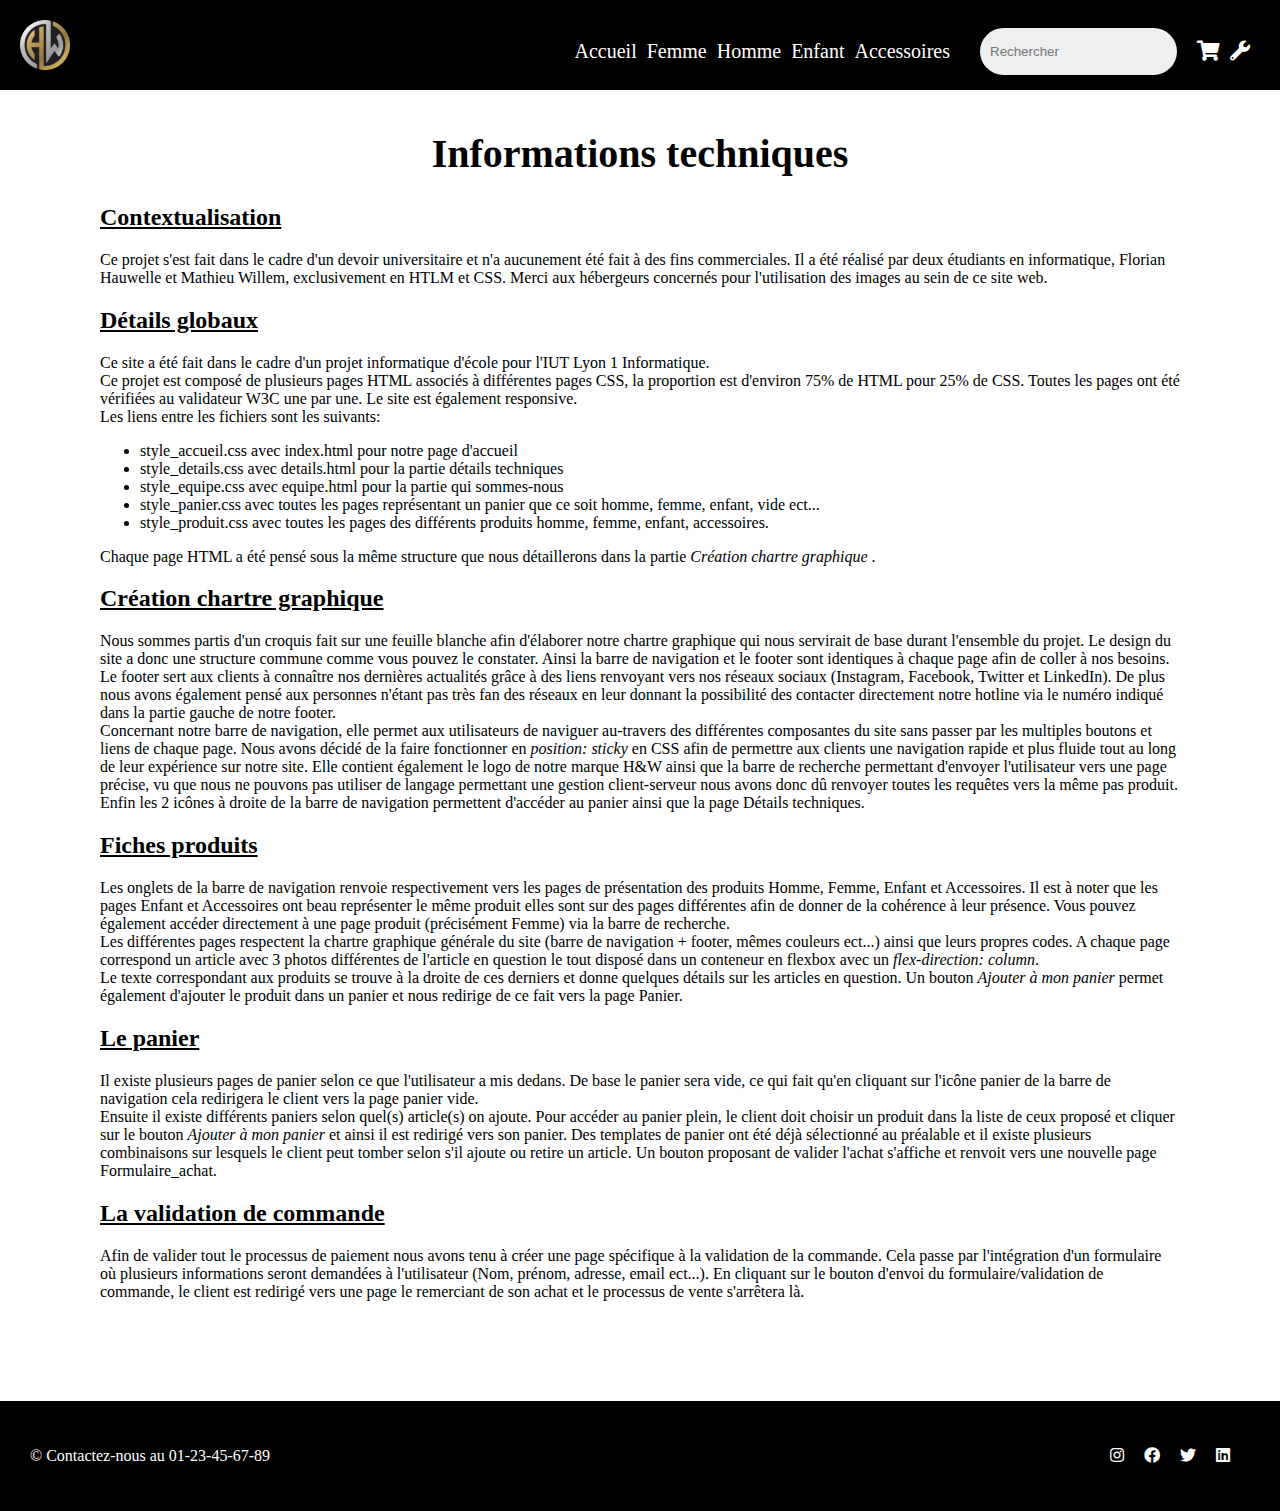
<file: details.html>
<!DOCTYPE html>
<html lang="fr">
  <head>
    <meta charset="utf-8"/>
    <meta name="viewport" content="width=device-width, initial-scale=1.0">
    <link rel="stylesheet" type="text/css" href="style_details.css">
    <link rel="stylesheet" href="https://use.fontawesome.com/releases/v5.13.0/css/all.css"/>
    <title>H&W - Eshopping</title>
  </head>
  <body>
<!-- Barre de navigation -->

    <nav>
        <img src="images/logoHW.png" alt="" onclick="window.location.href ='index.html';">
        <div class="onglets">
          <p class="link" onclick="window.location.href ='index.html';">Accueil</p>
          <p class="link" onclick="window.location.href ='femme.html';">Femme</p>
          <p class="link" onclick="window.location.href ='homme.html';">Homme</p>
          <p class="link" onclick="window.location.href ='enfant.html';">Enfant</p>
          <p class="link" onclick="window.location.href ='accessoires.html';">Accessoires</p>
          <input type="search" placeholder="Rechercher">
          <p><i class="fas fa-shopping-cart" onclick="window.location.href ='panier_vide.html';"></i></p>
          <p><i class="fas fa-wrench" onclick="window.location.href ='details.html';"></i></p>
        </div>
    </nav>

<!-- Fin barre de navigation -->
<!-- Section principale -->

  <section class="main">
    <h1> Informations techniques </h1>
    <h2> Contextualisation </h2>
    <div class="contexte">
      <p> Ce projet s'est fait dans le cadre d'un devoir universitaire et n'a aucunement été fait à des fins commerciales. Il a été réalisé par deux étudiants en informatique, Florian Hauwelle et Mathieu Willem, exclusivement en HTLM et CSS. Merci aux hébergeurs concernés pour l'utilisation des images au sein de ce site web.
    </div>
    <h2>Détails globaux</h2>
      <p> Ce site a été fait dans le cadre d'un projet informatique d'école pour l'IUT Lyon 1 Informatique.<br/>
        Ce projet est composé de plusieurs pages HTML associés à différentes pages CSS, la proportion est d'environ 75% de HTML pour 25% de CSS. Toutes les pages ont été vérifiées au validateur W3C une par une. Le site est également responsive.<br/>
        Les liens entre les fichiers sont les suivants:
        <ul>
          <li>style_accueil.css avec index.html pour notre page d'accueil</li>
          <li>style_details.css avec details.html pour la partie détails techniques</li>
          <li>style_equipe.css avec equipe.html pour la partie qui sommes-nous</li>
          <li>style_panier.css avec toutes les pages représentant un panier que ce soit homme, femme, enfant, vide ect...</li>
          <li>style_produit.css avec toutes les pages des différents produits homme, femme, enfant, accessoires.</li>
        </ul>

        Chaque page HTML a été pensé sous la même structure que nous détaillerons dans la partie <i> Création chartre graphique </i>.

    <h2>Création chartre graphique</h2>
      <p>Nous sommes partis d'un croquis fait sur une feuille blanche afin d'élaborer notre chartre graphique qui nous servirait de base durant l'ensemble du projet. Le design du site a donc une structure commune comme vous pouvez le constater. Ainsi la barre de navigation et le footer sont identiques à chaque page afin de coller à nos besoins.<br/>
      Le footer sert aux clients à connaître nos dernières actualités grâce à des liens renvoyant vers nos réseaux sociaux (Instagram, Facebook, Twitter et LinkedIn). De plus nous avons également pensé aux personnes n'étant pas très fan des réseaux en leur donnant la possibilité des contacter directement notre hotline via le numéro indiqué dans la partie gauche de notre footer.<br/>
      Concernant notre barre de navigation, elle permet aux utilisateurs de naviguer au-travers des différentes composantes du site sans passer par les multiples boutons et liens de chaque page. Nous avons décidé de la faire fonctionner en <i>position: sticky</i> en CSS afin de permettre aux clients une navigation rapide et plus fluide tout au long de leur expérience sur notre site. Elle contient également le logo de notre marque H&W ainsi que la barre de recherche permettant d'envoyer l'utilisateur vers une page précise, vu que nous ne pouvons pas utiliser de langage permettant une gestion client-serveur nous avons donc dû renvoyer toutes les requêtes vers la même pas produit.
      Enfin les 2 icônes à droite de la barre de navigation permettent d'accéder au panier ainsi que la page Détails techniques.</p>

    <h2>Fiches produits</h2>
      <p>Les onglets de la barre de navigation renvoie respectivement vers les pages de présentation des produits Homme, Femme, Enfant et Accessoires. Il est à noter que les pages Enfant et Accessoires ont beau représenter le même produit elles sont sur des pages différentes afin de donner de la cohérence à leur présence. Vous pouvez également accéder directement à une page produit (précisément Femme) via la barre de recherche.<br/>
      Les différentes pages respectent la chartre graphique générale du site (barre de navigation + footer, mêmes couleurs ect...) ainsi que leurs propres codes. A chaque page correspond un article avec 3 photos différentes de l'article en question le tout disposé dans un conteneur en flexbox avec un <i>flex-direction: column</i>. <br/>
      Le texte correspondant aux produits se trouve à la droite de ces derniers et donne quelques détails sur les articles en question. Un bouton <i>Ajouter à mon panier</i> permet également d'ajouter le produit dans un panier et nous redirige de ce fait vers la page Panier.

    <h2>Le panier</h2>
      <p>Il existe plusieurs pages de panier selon ce que l'utilisateur a mis dedans. De base le panier sera vide, ce qui fait qu'en cliquant sur l'icône panier de la barre de navigation cela redirigera le client vers la page panier vide.<br/>
        Ensuite il existe différents paniers selon quel(s) article(s) on ajoute. Pour accéder au panier plein, le client doit choisir un produit dans la liste de ceux proposé et cliquer sur le bouton <i>Ajouter à mon panier</i> et ainsi il est redirigé vers son panier. Des templates de panier ont été déjà sélectionné au préalable et il existe plusieurs combinaisons sur lesquels le client peut tomber selon s'il ajoute ou retire un article. Un bouton proposant de valider l'achat s'affiche et renvoit vers une nouvelle page Formulaire_achat.</p>

    <h2>La validation de commande</h2>
    <p>Afin de valider tout le processus de paiement nous avons tenu à créer une page spécifique à la validation de la commande. Cela passe par l'intégration d'un formulaire où plusieurs informations seront demandées à l'utilisateur (Nom, prénom, adresse, email ect...). En cliquant sur le bouton d'envoi du formulaire/validation de commande, le client est redirigé vers une page le remerciant de son achat et le processus de vente s'arrêtera là.</p> 
  </section>



    <footer>
      <p>&copy; Contactez-nous au 01-23-45-67-89</p>
      <div class="reseaux">
        <p><i class="fab fa-instagram" onclick="window.location.href ='https://www.instagram.com';"></i></p>
        <p><i class="fab fa-facebook" onclick="window.location.href ='https://www.facebook.com';"></i></p>
        <p><i class="fab fa-twitter" onclick="window.location.href ='https://twitter.com';"></i></p>
        <p><i class="fab fa-linkedin" onclick="window.location.href ='https://www.linkedin.com';"></i></p>
      </div>
    </footer>
</file>
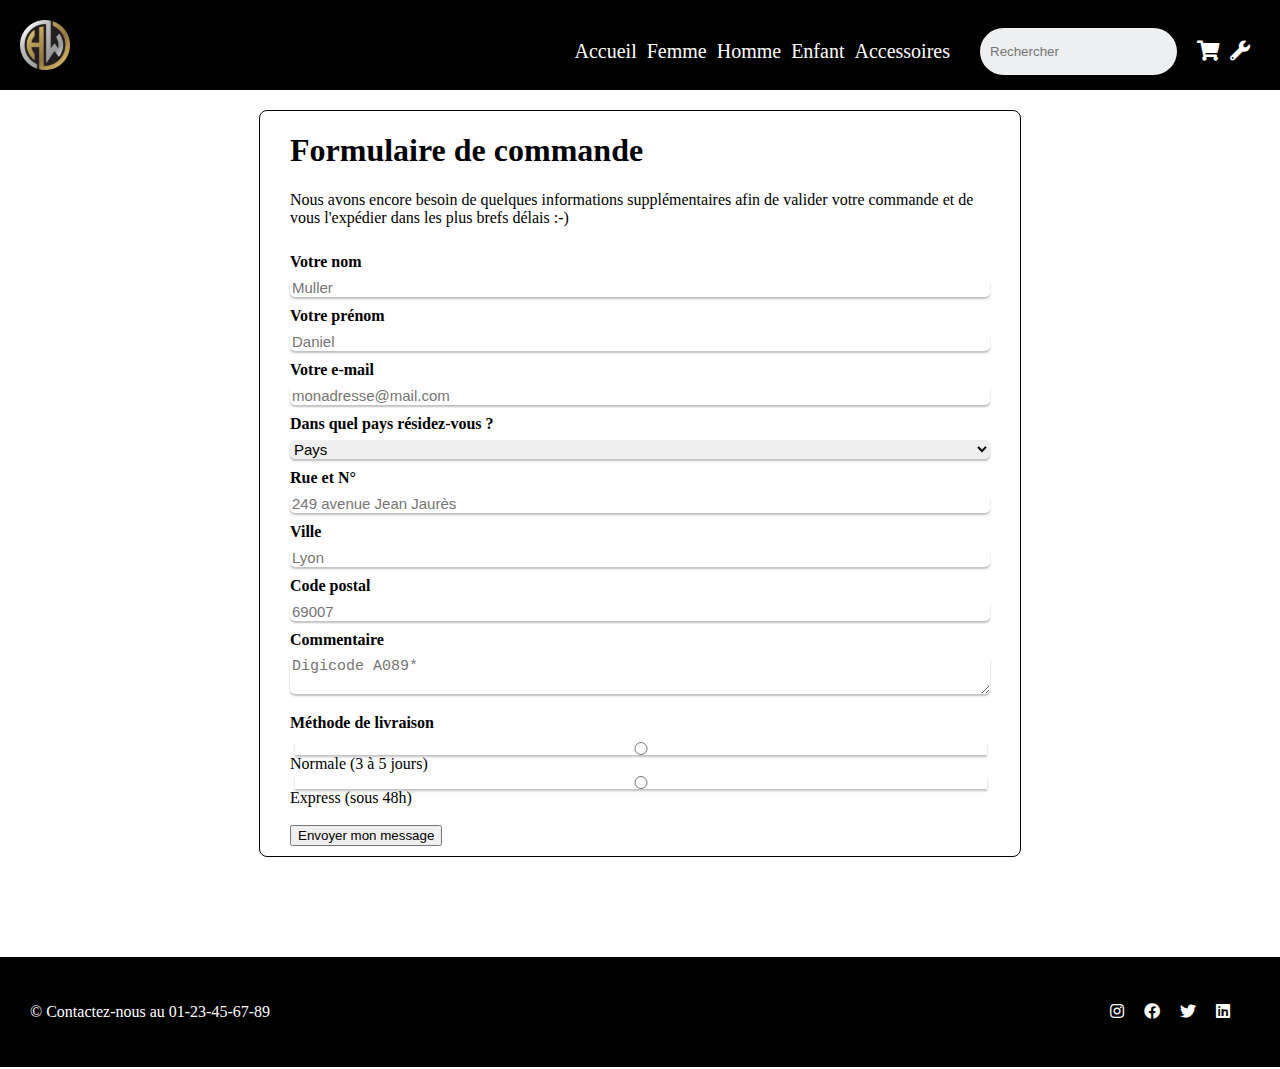
<file: formulaire_achat.html>
<!DOCTYPE html>
<html lang="fr">
  <head>
    <meta charset="utf-8"/>
    <meta name="viewport" content="width=device-width, initial-scale=1.0">
    <link rel="stylesheet" type="text/css" href="style_formulaire_achat.css">
    <link rel="stylesheet" href="https://use.fontawesome.com/releases/v5.13.0/css/all.css"/>
    <title>H&W - Eshopping</title>
  </head>
  <body>
<!-- Barre de navigation -->

    <nav>
        <img src="images/logoHW.png" alt="" onclick="window.location.href ='index.html';">
        <div class="onglets">
          <p class="link" onclick="window.location.href ='index.html';">Accueil</p>
          <p class="link" onclick="window.location.href ='femme.html';">Femme</p>
          <p class="link" onclick="window.location.href ='homme.html';">Homme</p>
          <p class="link" onclick="window.location.href ='enfant.html';">Enfant</p>
          <p class="link" onclick="window.location.href ='accessoires.html';">Accessoires</p>
          <input type="search" placeholder="Rechercher">
          <p><i class="fas fa-shopping-cart" onclick="window.location.href ='panier_vide.html';"></i></p>
          <p><i class="fas fa-wrench" onclick="window.location.href ='details.html';"></i></p>
        </div>
    </nav>

<!-- Fin barre de navigation -->
<!-- Section principale -->

  <section class="main">
    <div class="contactez-nous">
      <h1>Formulaire de commande</h1>
      <p> Nous avons encore besoin de quelques informations supplémentaires afin de valider votre commande et de vous l'expédier dans les plus brefs délais :-)</p>
      <form method="post" action="Remerciements.html">
        <div>
            <label for="nom">Votre nom</label>
            <input type="text" id="nom" name="nom" placeholder="Muller" required>
        </div>
        <div>
            <label for="prénom">Votre prénom</label>
            <input type="text" id="prénom" name="prénom" placeholder="Daniel" required>
        </div>
        <div>
            <label for="email">Votre e-mail</label>
            <input type="email" id="email" name="email" placeholder="monadresse@mail.com" required>
        </div>
        <div>
            <label for="pays">Dans quel pays résidez-vous ?</label>
            <select name="pays" id="pays" required>
              <option value="">Pays</option>
              <option value="France">France</option>
              <option value="Belgique">Belgique</option>
              <option value="Suisse">Suisse</option>
              <option value="Luxembourg">Luwembourg</option>
            </select>
        </div>
        <div>
          <label for="voirie">Rue et N°</label>
            <input type="text" id="voirie" name="voirie" placeholder="249 avenue Jean Jaurès" required>
        </div>
        <div>
          <label for="ville">Ville</label>
            <input type="text" id="ville" name="ville" placeholder="Lyon" required>
        </div>
        <div>
          <label for="cp">Code postal</label>
            <input type="number" id="cp" name="cp" placeholder="69007" required>
        </div>
        <div>
            <label for="message">Commentaire</label>
            <textarea id="message" name="message" placeholder="Digicode A089*"></textarea>
        </div>
        <div>
        </div>
        <div>
          <label for="normale">Méthode de livraison</label>
          <input type="radio" id="normale" name="livraison" value="normale" required>
          Normale (3 à 5 jours)
          <input type="radio" id="express" name="livraison" value="express" required>
          Express (sous 48h)
        </div><br/>
      </form>
      <button type="submit" onclick="window.location.href ='Remerciements.html';">Envoyer mon message</button>
    </div>
  </section>



    <footer>
      <p>&copy; Contactez-nous au 01-23-45-67-89</p>
      <div class="reseaux">
        <p><i class="fab fa-instagram" onclick="window.location.href ='https://www.instagram.com';"></i></p>
        <p><i class="fab fa-facebook" onclick="window.location.href ='https://www.facebook.com';"></i></p>
        <p><i class="fab fa-twitter" onclick="window.location.href ='https://twitter.com';"></i></p>
        <p><i class="fab fa-linkedin" onclick="window.location.href ='https://www.linkedin.com';"></i></p>
      </div>
    </footer>
</file>
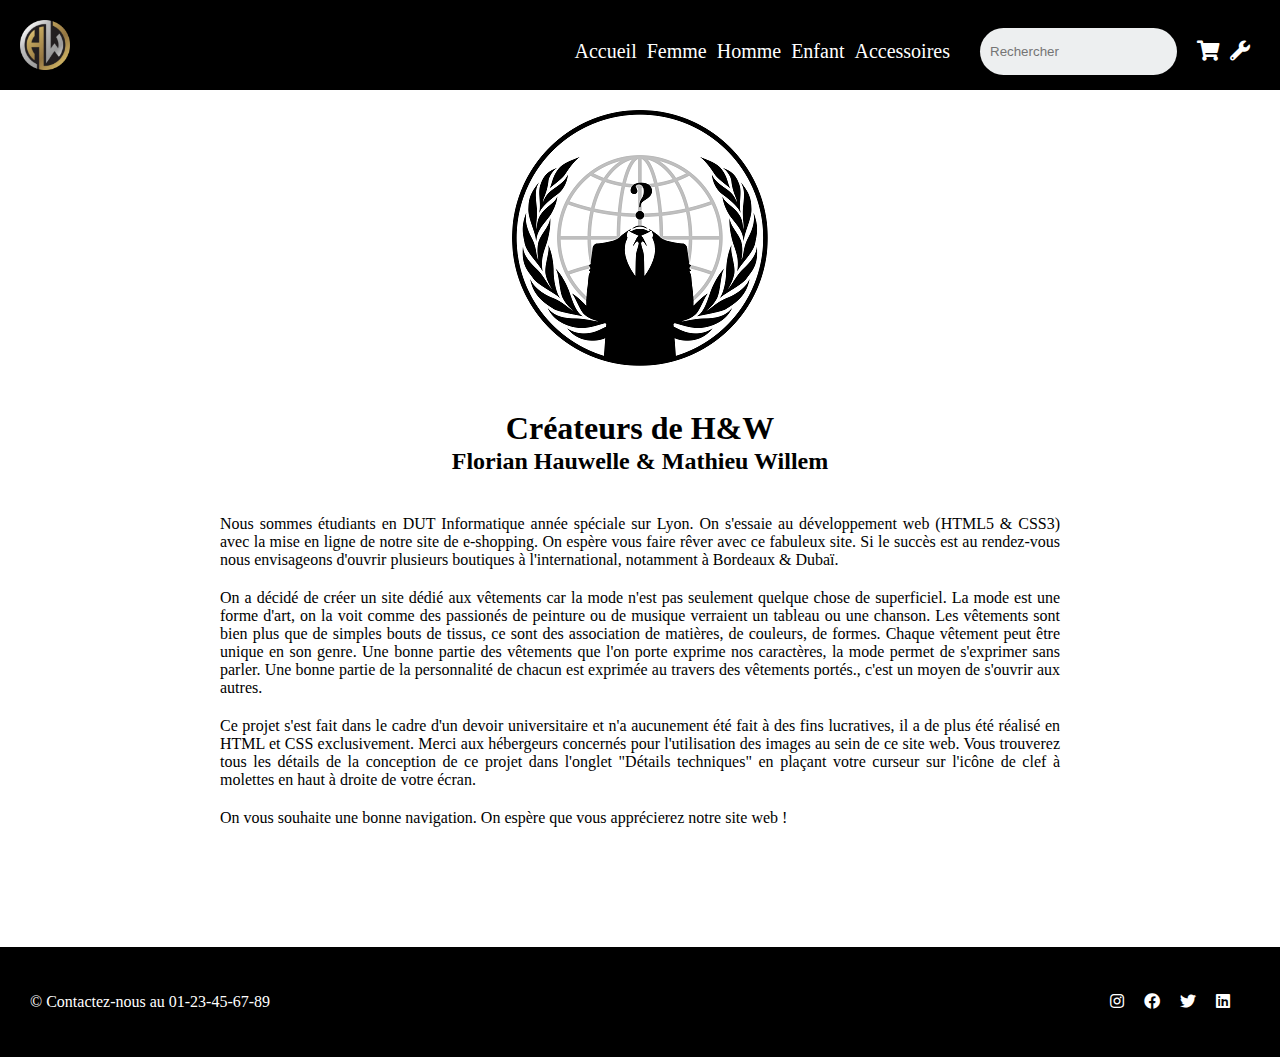
<file: lequipe.html>
<!DOCTYPE html>
<html lang="fr">
  <head>
    <meta charset="utf-8"/>
    <meta name="viewport" content="width=device-width, initial-scale=1.0">
    <link rel="stylesheet" type="text/css" href="style_equipe.css">
    <link rel="stylesheet" href="https://use.fontawesome.com/releases/v5.13.0/css/all.css"/>
    <title>Qui sommes nous ?</title>
  </head>
  <body>
  	<!-- Barre de navigation -->

    <nav>
        <img src="images/logoHW.png" alt="" onclick="window.location.href ='index.html';">
        <div class="onglets">
          <p class="link" onclick="window.location.href ='index.html';">Accueil</p>
          <p class="link" onclick="window.location.href ='femme.html';">Femme</p>
          <p class="link" onclick="window.location.href ='homme.html';">Homme</p>
          <p class="link" onclick="window.location.href ='enfant.html';">Enfant</p>
          <p class="link" onclick="window.location.href ='accessoires.html';">Accessoires</p>
          <input type="search" placeholder="Rechercher">
          <p><i class="fas fa-shopping-cart" onclick="window.location.href ='panier_vide.html';"></i></p>
          <p><i class="fas fa-wrench" onclick="window.location.href ='details.html';"></i></p>
        </div>
    </nav>

<!-- Fin Barre de navigation -->

<!--Section Principale-->
<section class="main">
      <div class="image">
          <img src="images/anonymous.png" alt="">
      </div>
      <div class="desc">
          <div class="titre">
            <h1>Créateurs de H&W </h1>
            <h2>Florian Hauwelle & Mathieu Willem</h2>
         </div>
        <p>Nous sommes étudiants en DUT Informatique année spéciale sur Lyon.
        On s'essaie au développement web (HTML5 & CSS3) avec la mise en ligne de notre site de e-shopping.
        On espère vous faire rêver avec ce fabuleux site. Si le succès est au rendez-vous nous envisageons d'ouvrir plusieurs boutiques à l'international, notamment à Bordeaux & Dubaï. </p>
        <p>On a décidé de créer un site dédié aux vêtements car la mode n'est pas seulement quelque chose de superficiel. La mode est une forme d'art, on la voit comme des passionés de peinture ou de musique verraient un tableau ou une chanson. Les vêtements sont bien plus que de simples bouts de tissus, ce sont des association de matières, de couleurs, de formes. Chaque vêtement peut être unique en son genre.
        Une bonne partie des vêtements que l'on porte exprime nos caractères, la mode permet de s'exprimer sans parler. Une bonne partie de la personnalité de chacun est exprimée au travers des vêtements portés., c'est un moyen de s'ouvrir aux autres.</p>
        <p>Ce projet s'est fait dans le cadre d'un devoir universitaire et n'a aucunement été fait à des fins lucratives, il a de plus été réalisé en HTML et CSS exclusivement. Merci aux hébergeurs concernés pour l'utilisation des images au sein de ce site web. Vous trouverez tous les détails de la conception de ce projet dans l'onglet "Détails techniques" en plaçant votre curseur sur l'icône de clef à molettes en haut à droite de votre écran.</p>

        <p>On vous souhaite une bonne navigation. On espère que vous apprécierez notre site web ! </p>
      </div>
</section>

<!--Fin section Principale-->


<!--Footer-->

    <footer>
      <p>&copy; Contactez-nous au 01-23-45-67-89</p>
      <div class="reseaux">
 <p><i class="fab fa-instagram" onclick="window.location.href ='https://www.instagram.com';"></i></p>
        <p><i class="fab fa-facebook" onclick="window.location.href ='https://www.facebook.com';"></i></p>
        <p><i class="fab fa-twitter" onclick="window.location.href ='https://twitter.com';"></i></p>
        <p><i class="fab fa-linkedin" onclick="window.location.href ='https://www.linkedin.com';"></i></p>
      </div>
    </footer>
    
<!--Footer-->
  </body>
</html>
</file>
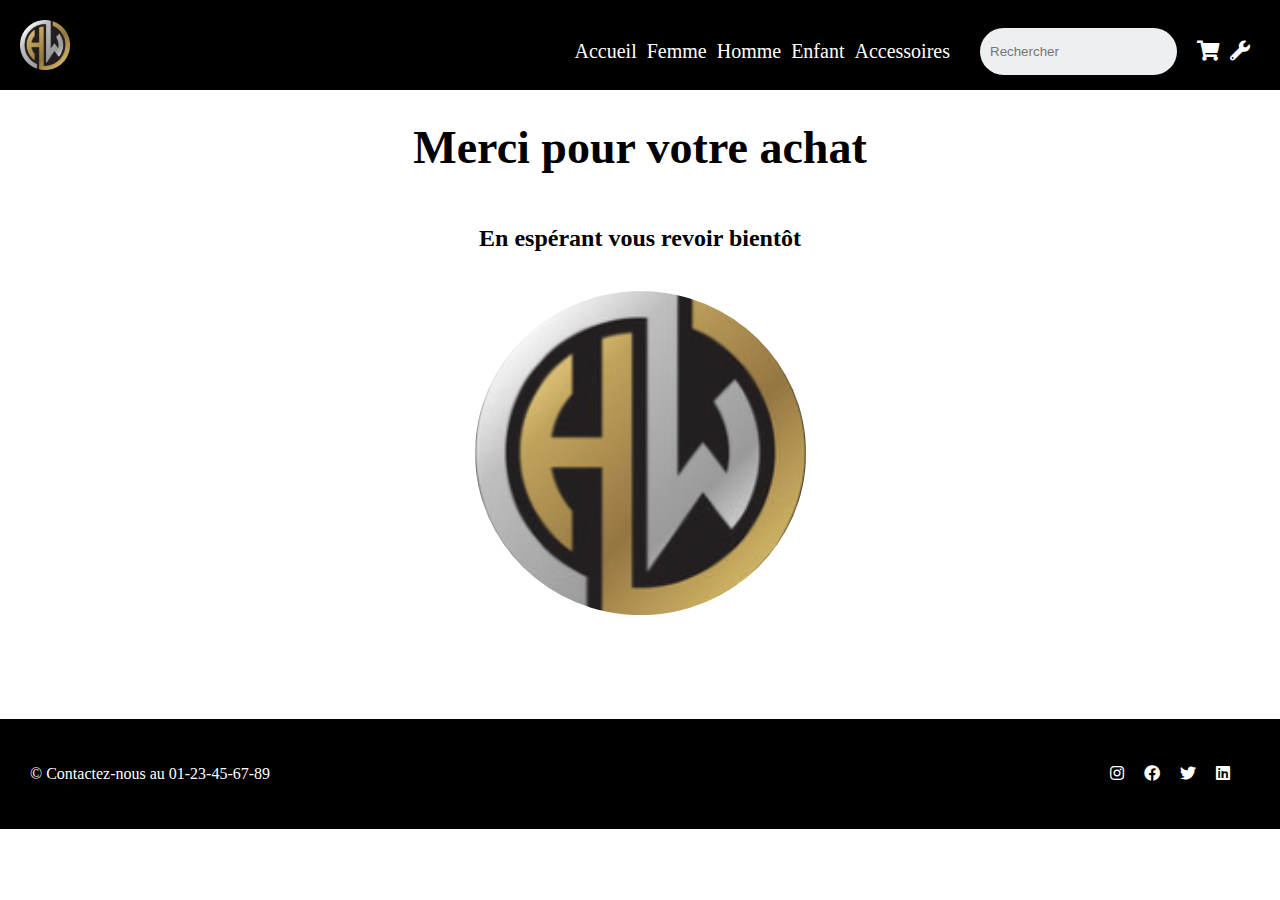
<file: Remerciements.html>
<!DOCTYPE html>
<html lang="fr">
  <head>
    <meta charset="utf-8"/>
    <meta name="viewport" content="width=device-width, initial-scale=1.0">
    <link rel="stylesheet" type="text/css" href="style_accueil.css">
    <link rel="stylesheet" href="https://use.fontawesome.com/releases/v5.13.0/css/all.css"/>
    <title>Votre commande</title>
  </head>
  <body>
<!-- Barre de navigation -->

    <nav>
        <img src="images/logoHW.png" alt="" onclick="window.location.href ='index.html';">
        <div class="onglets">
          <p class="link" onclick="window.location.href ='index.html';">Accueil</p>
          <p class="link" onclick="window.location.href ='femme.html';">Femme</p>
          <p class="link" onclick="window.location.href ='homme.html';">Homme</p>
          <p class="link" onclick="window.location.href ='enfant.html';">Enfant</p>
          <p class="link" onclick="window.location.href ='accessoires.html';">Accessoires</p>
          <input type="search" placeholder="Rechercher">
          <p><i class="fas fa-shopping-cart" onclick="window.location.href ='panier_vide.html';"></i></p>
          <p><i class="fas fa-wrench" onclick="window.location.href ='details.html';"></i></p> 
          </div>
    </nav>

<!-- Fin Barre de navigation -->

<!--header-->

    <header>
        <h1>Merci pour votre achat</h1>
        <h2>En espérant vous revoir bientôt</h2>
    </header>

<!--Fin du header -->

<!--Section Principale-->

    <section class="main">
      <div class="image">
          <img src="images/logoHW.png" alt="" onclick="window.location.href = 'index.html';">
      </div>
    </section>

<!--Section Principale-->

<!--Footer-->

    <footer>
      <p>&copy; Contactez-nous au 01-23-45-67-89</p>
      <div class="reseaux">
        <p><i class="fab fa-instagram" onclick="window.location.href ='https://www.instagram.com';"></i></p>
        <p><i class="fab fa-facebook" onclick="window.location.href ='https://www.facebook.com';"></i></p>
        <p><i class="fab fa-twitter" onclick="window.location.href ='https://twitter.com';"></i></p>
        <p><i class="fab fa-linkedin" onclick="window.location.href ='https://www.linkedin.com';"></i></p>
      </div>
    </footer>
    
<!--Footer-->
  </body>
</html>
</file>
<file: style_details.css>
body
{
    margin: 0px;
    padding:  0px;
}

/* Barre de navigation */
nav
{
    display: flex;
    flex-wrap: wrap;
    justify-content: space-between;
    padding: 20px;
    position: sticky;
    top: 0;
    background-color: black;
    height: 50px;
}

nav .onglets /* Alignement des onglets */
{
    display:  flex;
    flex-wrap: wrap;
}

nav .onglets input
{
    background-color: #edeff0;
    margin:  8px 20px;
    padding:  10px;
    border: none;
    outline:  none;
    border-radius: 35px;
}

nav .onglets p
{
    font-size: 20px;
    margin-right: 10px;
    cursor: pointer;
    color: white;
}

nav .onglets p:hover
{
    text-decoration: underline;
}

nav img
{
    max-width: 50px;
    max-height: 50px;
    cursor: pointer;
}
/* Fin barre navigation */

/* Section principale */
.main
{
    margin: 0px 100px;
}

h1
{
    margin-top: 40px;
    font-size: 40px;
    text-align: center;
}

h2
{
    text-decoration: underline;
}

/* Fin de section principale */

/* Footer */
footer
{
    margin-top: 100px;
    padding:30px;
    background-color: black;
    color: white;
    display:flex;
    flex-wrap: wrap;
    justify-content:space-between;
}

footer .reseaux
{
    display:flex;
}

footer .reseaux p
{
    margin-right:20px;
    cursor: pointer;
}
/* Fin footer */
@media screen and (max-width: 640px)
{

    h1
    {   
        font-size: 30px;
        max-width: 250px;
    }

    nav
    {
        height: 10%;
        display: flex;
        flex-wrap: wrap;
        justify-content: center;
    }

    nav .onglets .link
    {
        display:none;
    }

    nav .onglets p
    {
        font-size: 17px;
    }

    .main
    {
        margin: 0px 30px;
    }
}
</file>
<file: style_formulaire_achat.css>
body
{
    margin: 0px;
    padding:  0px;
}

/* Barre de navigation */
nav
{
    display: flex;
    flex-wrap: wrap;
    justify-content: space-between;
    padding: 20px;
    position: sticky;
    top: 0;
    background-color: black;
    height: 50px;
}

nav .onglets /* Alignement des onglets */
{
    display:  flex;
    flex-wrap: wrap;
}

nav .onglets input
{
    background-color: #edeff0;
    margin:  8px 20px;
    padding:  10px;
    border: none;
    outline:  none;
    border-radius: 35px;
}

nav .onglets p
{
    font-size: 20px;
    margin-right: 10px;
    cursor: pointer;
    color: white;
}

nav .onglets p:hover
{
    text-decoration: underline;
}

nav img
{
    max-width: 50px;
    max-height: 50px;
    cursor: pointer;
}
/* Fin barre navigation */

/* Section principale */
.main
{
    margin: 20px 100px;
    display: flex;
	justify-content: center;
}

.contactez-nous
{   
	width: 700px;
	border: 1px solid;
	border-radius: 8px;
	padding: 0px 30px 10px;
	background: white;
}

form div
{
	width: 100%;
	display: flex;
	flex-direction: column;
	padding-top: 10px;
}

form div > label
{
	margin-bottom: 7px;
	font-weight: 600;
}

form div > input, form div > select, form div > textarea
{
	border: none;
	border-radius: 5px;
	font-size: 15px;
	box-shadow: 0px 2px 2px 0px rgba(0,0,0,0.25);
}

form button
{
	font-weight: 700;
	font-size: 20px;
	background: white;
	border: rgba(48, 48, 48, 0.5) solid 1px;
	border-radius: 5px;
	box-shadow: 0px 4px 4px 0px rgba(0,0,0,0.25);
	color: #303030;
}


/* Fin de section principale */

/* Footer */
footer
{
    margin-top: 100px;
    padding:30px;
    background-color: black;
    color: white;
    display:flex;
    flex-wrap: wrap;
    justify-content:space-between;
}

footer .reseaux
{
    display:flex;
}

footer .reseaux p
{
    margin-right:20px;
    cursor: pointer;
}
/* Fin footer */
@media screen and (max-width: 640px)
{

    h1
    {   
        font-size: 30px;
        max-width: 250px;
    }

    nav
    {
        height: 10%;
        display: flex;
        flex-wrap: wrap;
        justify-content: center;
    }

    nav .onglets .link
    {
        display:none;
    }

    nav .onglets p
    {
        font-size: 17px;
    }

    .main
    {
        margin: 15px 30px;
    }
}
</file>
<file: style_equipe.css>
body
{
    margin: 0px;
    padding:  0px;
}

/* Barre de navigation */
nav
{
    display: flex;
    flex-wrap: wrap;
    justify-content: space-between;
    padding: 20px;
    position: sticky;
    top: 0;
    background-color: black;
    height: 50px;
}

nav .onglets /* Alignement des onglets */
{
    display:  flex;
    flex-wrap: wrap;
}

nav .onglets input
{
    background-color: #edeff0;
    margin:  8px 20px;
    padding:  10px;
    border: none;
    outline:  none;
    border-radius: 35px;
}

nav .onglets p
{
    font-size: 20px;
    margin-right: 10px;
    cursor: pointer;
    color: white;
}

nav .onglets p:hover
{
    text-decoration: underline;
}

nav img
{
    max-width: 50px;
    max-height: 50px;
    cursor: pointer;
}
/* Fin barre navigation */


/* Section principale */
.main
{
    margin: 20px;
    display: flex;
    flex-direction: column;
    align-items: center;
}

.titre
{
    margin: 40px;
    text-align: center ;
}

h2
{
    margin-top: -20px;
}

.desc p
{
    margin: 20px 200px;
    text-align: justify;
}

/* Fin section principale */

/* Footer */
footer
{   
    margin-top: 100px;
    padding:30px;
    background-color: black;
    color: white;
    display:flex;
    flex-wrap: wrap;
    justify-content:space-between;
}

footer .reseaux
{
    display:flex;
}

footer .reseaux p
{
    margin-right:20px;
    cursor: pointer;
}
/* Fin footer */

@media screen and (max-width: 640px)
{

      header h1
    {   
        font-size: 30px;
        max-width: 250px;
    }

     nav
    {
        height: 10%;
        display: flex;
        flex-wrap: wrap;
        justify-content: center;
    }

    nav .onglets .link
    {
        display:none;
    }

    nav .onglets p
    {
        font-size: 17px;
    }

    h2
    {
        font-size: 1.2em;
    }

    .desc p
    {
        margin: 0px 20px;

    }
}
</file>
<file: style_accueil.css>
body
{
    margin: 0px;
    padding:  0px;
}

/* Barre de navigation */
nav
{
    display: flex;
    flex-wrap: wrap;
    justify-content: space-between;
    padding: 20px;
    position: sticky;
    top: 0;
    background-color: black;
    height: 50px;
}

nav .onglets /* Alignement des onglets */
{
    display:  flex;
    flex-wrap: wrap;
}

nav .onglets input
{
    background-color: #edeff0;
    margin:  8px 20px;
    padding:  10px;
    border: none;
    outline:  none;
    border-radius: 35px;
}

nav .onglets p
{
    font-size: 20px;
    margin-right: 10px;
    cursor: pointer;
    color: white;
}

nav .onglets p:hover
{
    text-decoration: underline;
}

nav img
{
    max-width: 50px;
    max-height: 50px;
    cursor: pointer;
}
/* Fin barre navigation */

/*Header */
header
{
    display: flex;
    flex-direction: column;
    justify-content: center;
    align-items: center;
}

header h1
{
    font-size: 46px;
    max-width: 475px;
    text-align: center;
}

button{
  padding: 15px 20px;
  font-size: 20px;
  border:none;
  border-radius: 5px;
  outline:none;
  cursor:pointer;
  background-color: #edeff0
}

/* Section principale */
.main
{
    margin-top: 80px;
    margin: 20px;
    display: flex;
    flex-direction: column;
    justify-content: center;
    align-items: center;
}

/* Les 3 images centrales */
.images
{
    display: flex;
    flex-wrap: wrap;
}

.images .image
{
    margin-right: 25px;
    cursor: pointer;
}

.images .image img
{
    width: 350px;
}

.images .image .image_header
{
    display: flex;
    flex-wrap: wrap;
    justify-content: space-between;
}

.image_header button {
    margin-right: 80px;
    margin-left: 80px;
}

.images .image .description_article p
{
    margin-top: -10px;
}
/* Fin des 3 images */

/* Vidéo */
.video
{
    margin-top: 60px;
    width: 90%;
}

.video iframe
{
    border: none;
    border-radius: 10px;
    width: 100%;
    height: 300px;
}
/* Fin vidéo */
/* Fin section principale */

/* Footer */
footer
{
    margin-top: 100px;
    padding:30px;
    background-color: black;
    color: white;
    display:flex;
    flex-wrap: wrap;
    justify-content:space-between;
}

footer .reseaux
{
    display:flex;
}

footer .reseaux p
{
    margin-right:20px;
    cursor: pointer;
}
/* Fin footer */

@media screen and (max-width: 640px)
{

    header h1
    {   
        font-size: 30px;
        max-width: 250px;
    }

    header h2
    {
        text-align: center;
    }

    header button
    {
        font-size: 15px;
        padding:  10px 15px;
    }

    nav
    {
        height: 10%;
        display: flex;
        flex-wrap: wrap;
        justify-content: center;
    }

    nav .onglets .link
    {
        display:none;
    }

    nav .onglets p
    {
        font-size: 17px;
    }

    .images .image img
    {
        width: 100%;
    }

    .image button
    {
        margin: 10px 0px;
    }
}
</file>
